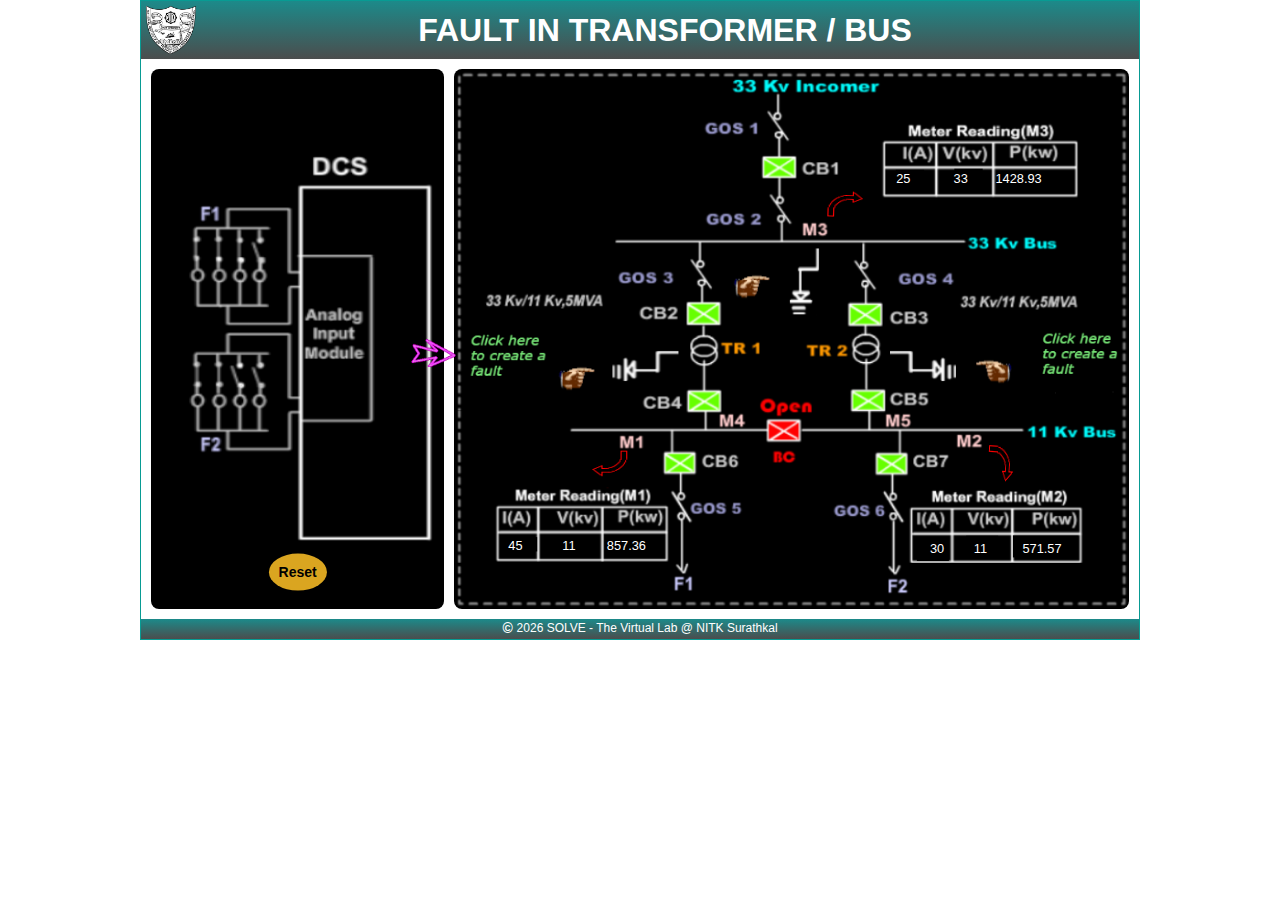
<file: simulation/index.html>
<!DOCTYPE html>
<html lang="en">
  <head>
    <meta charset="UTF-8" />
    <meta name="viewport" content="width=device-width, initial-scale=1.0" />
    <title>SOLVE -SA</title>
    <link rel="stylesheet" href="./css/style.css" />
    <script defer src="./js/transformer.js"></script>
  </head>
  <body>
    <div class="container">
      <div class="title">
        <img src="./images/logo_nitk.png" alt="logo" class="logo" />
        <h1>Fault in transformer / Bus</h1>
      </div>
      <div class="main">
        <div class="dcs">
          <img src="./images/dcs.png" alt="DCS" class="dcs-setup" />
          <div class="reset" onclick="resetSwitch()">Reset</div>
        </div>

        <div class="setup">
          <img src="./images/main.png" alt="main" class="main-setup" />
          <span class="m1 ma1" id="mi1">45</span>
          <span class="m1 mv1" id="mv1">11</span>
          <span class="m1 mp1" id="mp1">857.36</span>
          <span class="m2 ma2" id="mi2">30</span>
          <span class="m2 mv2" id="mv2">11</span>
          <span class="m2 mp2" id="mp2">571.57</span>
          <span class="m3 ma3" id="mi3">25</span>
          <span class="m3 mv3" id="mv3">33</span>
          <span class="m3 mp3" id="mp3">1428.93</span>
          <img
            src="./images/leftArrow.png"
            alt=""
            class="red-arrow red-arrow-m1"
          />
          <img
            src="./images/leftArrow.png"
            alt=""
            class="red-arrow red-arrow-m2"
          />
          <img
            src="./images/leftArrow.png"
            alt=""
            class="red-arrow red-arrow-m3"
          />
          <img
            src="./images/sw.png"
            alt="switch"
            class="sw sw-left"
            id="leftTrans"
            onclick="changeSwitchStatus(this)"
          />
          <img
            src="./images/sw.png"
            alt="switch"
            class="sw sw-right"
            id="rightTrans"
            onclick="changeSwitchStatus(this)"
          />
          <img
            src="./images/sw.png"
            alt="switch"
            class="sw sw-top"
            id="upTrans"
            onclick="changeSwitchStatus(this)"
          />
          <img src="./images/hand.png" alt="hande" class="hand hand-left" />
          <img src="./images/hand.png" alt="hande" class="hand hand-right" />
          <img src="./images/hand.png" alt="hande" class="hand hand-top" />
          <img
            src="./images/blue.png"
            alt="blue"
            class="blue blue--top displayy"
            id="upBlue"
          />
          <img
            src="./images/blue.png"
            alt="blue"
            class="blue blue--left displayy"
            id="leftBlue"
          />
          <img
            src="./images/blue.png"
            alt="blue"
            class="blue blue--right displayy"
            id="rightBlue"
          />
        </div>
        <div class="arrow">
          <img src="./images/arrow.png" alt="arrow" class="ar" />
        </div>
      </div>

      <div class="copyright">
        <span style="font-weight: 900; font-size: 1.4rem">&copy;&nbsp;</span>
        <script>
          document.write(new Date().getFullYear());
        </script>
        SOLVE - The Virtual Lab @ NITK Surathkal
      </div>
    </div>
    <div class="parentPopup displayy" id="parentPopup">
      <div class="popup" id="popUpContent">sadasd</div>
      <span>Trip</span>
    </div>
  <script src="../assets/js/iframeResize.js"></script></body>
</html>
</file>
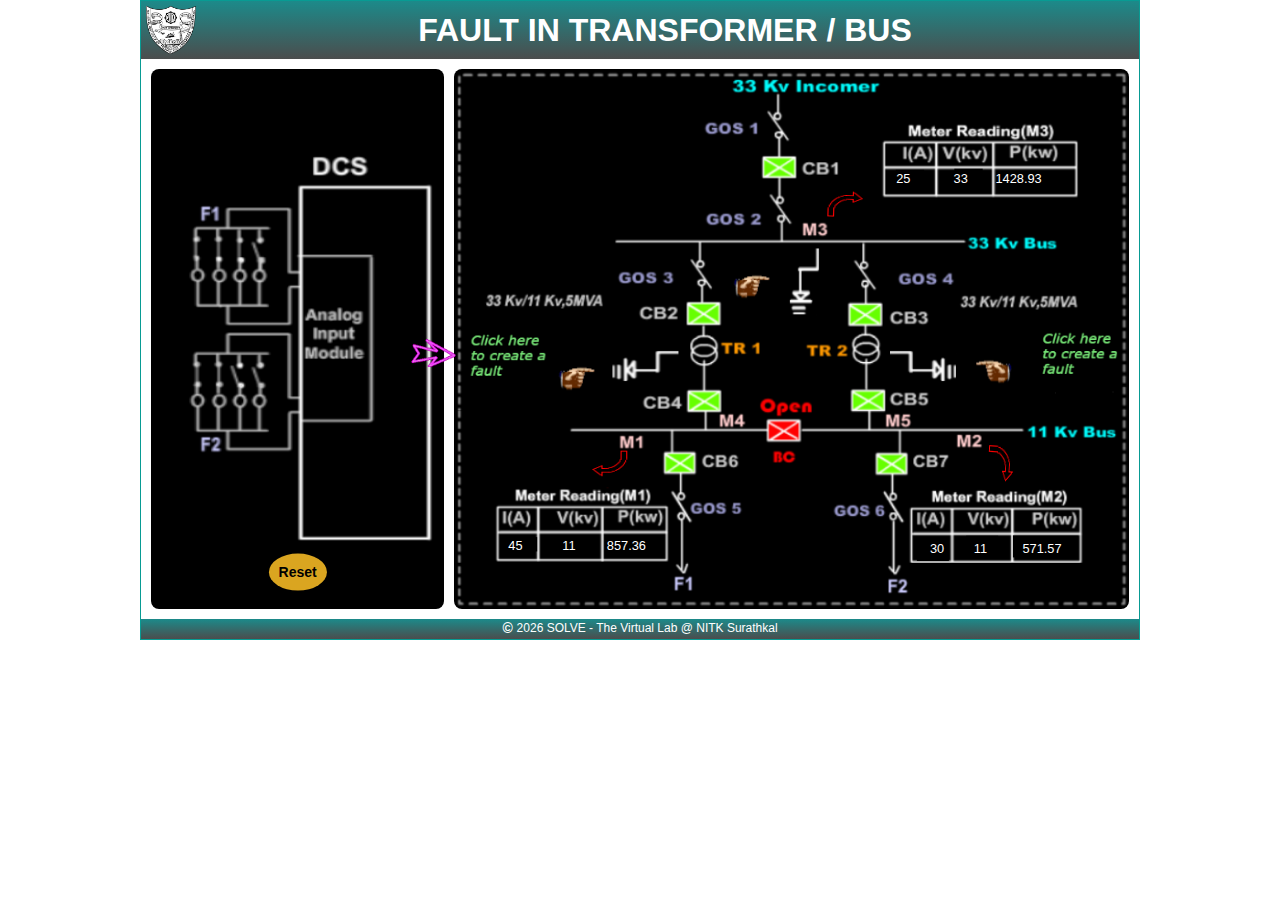
<file: experiment/simulation/index.html>
<!DOCTYPE html>
<html lang="en">
  <head>
    <meta charset="UTF-8" />
    <meta name="viewport" content="width=device-width, initial-scale=1.0" />
    <title>SOLVE -SA</title>
    <link rel="stylesheet" href="./css/style.css" />
    <script defer src="./js/transformer.js"></script>
  </head>
  <body>
    <div class="container">
      <div class="title">
        <img src="./images/logo_nitk.png" alt="logo" class="logo" />
        <h1>Fault in transformer / Bus</h1>
      </div>
      <div class="main">
        <div class="dcs">
          <img src="./images/dcs.png" alt="DCS" class="dcs-setup" />
          <div class="reset" onclick="resetSwitch()">Reset</div>
        </div>

        <div class="setup">
          <img src="./images/main.png" alt="main" class="main-setup" />
          <span class="m1 ma1" id="mi1">45</span>
          <span class="m1 mv1" id="mv1">11</span>
          <span class="m1 mp1" id="mp1">857.36</span>
          <span class="m2 ma2" id="mi2">30</span>
          <span class="m2 mv2" id="mv2">11</span>
          <span class="m2 mp2" id="mp2">571.57</span>
          <span class="m3 ma3" id="mi3">25</span>
          <span class="m3 mv3" id="mv3">33</span>
          <span class="m3 mp3" id="mp3">1428.93</span>
          <img
            src="./images/leftArrow.png"
            alt=""
            class="red-arrow red-arrow-m1"
          />
          <img
            src="./images/leftArrow.png"
            alt=""
            class="red-arrow red-arrow-m2"
          />
          <img
            src="./images/leftArrow.png"
            alt=""
            class="red-arrow red-arrow-m3"
          />
          <img
            src="./images/sw.png"
            alt="switch"
            class="sw sw-left"
            id="leftTrans"
            onclick="changeSwitchStatus(this)"
          />
          <img
            src="./images/sw.png"
            alt="switch"
            class="sw sw-right"
            id="rightTrans"
            onclick="changeSwitchStatus(this)"
          />
          <img
            src="./images/sw.png"
            alt="switch"
            class="sw sw-top"
            id="upTrans"
            onclick="changeSwitchStatus(this)"
          />
          <img src="./images/hand.png" alt="hande" class="hand hand-left" />
          <img src="./images/hand.png" alt="hande" class="hand hand-right" />
          <img src="./images/hand.png" alt="hande" class="hand hand-top" />
          <img
            src="./images/blue.png"
            alt="blue"
            class="blue blue--top displayy"
            id="upBlue"
          />
          <img
            src="./images/blue.png"
            alt="blue"
            class="blue blue--left displayy"
            id="leftBlue"
          />
          <img
            src="./images/blue.png"
            alt="blue"
            class="blue blue--right displayy"
            id="rightBlue"
          />
        </div>
        <div class="arrow">
          <img src="./images/arrow.png" alt="arrow" class="ar" />
        </div>
      </div>

      <div class="copyright">
        <span style="font-weight: 900; font-size: 1.4rem">&copy;&nbsp;</span>
        <script>
          document.write(new Date().getFullYear());
        </script>
        SOLVE - The Virtual Lab @ NITK Surathkal
      </div>
    </div>
    <div class="parentPopup displayy" id="parentPopup">
      <div class="popup" id="popUpContent">sadasd</div>
      <span>Trip</span>
    </div>
  </body>
</html>
</file>
<file: simulation/css/style.css>
/************************************************/
/**************GENERAL STYLES****************/
/************************************************/
:root {
  --clr-title-background: #089b93;
  --clr-title-background2: rgb(8, 195, 185);
  --clr-title-background3: rgb(65, 116, 114);
  --clr-text-clr: #ffffff;
  --clr-container-clr: #9fdeff;
  --clr-body-clr: #ebe7e7;
  --clr-side-background2: rgb(28, 138, 138);
  --clr-side-background3: rgb(75, 77, 77);
  --clr-side-background4: rgb(237, 242, 242);
  --clr-instruction: goldenrod;
}
*,
*::before,
*::after {
  margin: 0;
  padding: 0;
  box-sizing: border-box;
}

html {
  font-size: 62.5%;
  -webkit-tap-highlight-color: transparent;
}

body {
  font-family: sans-serif;
  font-size: 1.6rem;
  font-weight: 400;
  line-height: 1.2;
  padding: 0 2.4rem 2.4rem 2.4rem;
}

img,
svg {
  max-width: 100%;
  height: auto;
}

.container {
  max-width: 100rem;
  width: 100%;
  margin: 0 auto;
  display: grid;
  grid-template-columns: 1fr;
  grid-template-rows: auto auto 2rem;
  border: 1px solid var(--clr-title-background);
}

.title {
  width: 100%;
  display: grid;
  grid-template-columns: 5rem auto;
  grid-template-rows: auto;
  align-items: center;
  background-image: linear-gradient(
    to bottom,
    var(--clr-side-background2),
    var(--clr-side-background3)
  );
  color: var(--clr-text-clr);
  font-size: 1.6rem;
  padding: 0.5rem;
}

h1 {
  text-transform: uppercase;
  text-align: center;
}

.logo {
  width: 100%;
  height: auto;
  display: inline-block;
}

.main {
  padding: 1rem;
  display: grid;
  grid-template-columns: 30% auto;
  gap: 1rem;
  justify-content: center;
  position: relative;
}

.dcs,
.setup {
  border-radius: 0.8rem;
  /* box-shadow: 0 1rem 1rem rgba(0, 0, 0, 0.15); */
}

.main-setup {
  display: inline-block;
  height: 100%;
}

.setup {
  border-radius: 0.8rem;
  position: relative;
  overflow: hidden;
}

.m1,
.m2,
.m3 {
  position: absolute;
  color: #fff;
  font-size: 80%;
  display: inline-block;
}

.m1 {
  top: 87%;
}

.m2 {
  top: 87.5%;
}

.m3 {
  top: 19%;
}
.ma1 {
  left: 8%;
}

.mv1 {
  left: 16%;
}

.mp1 {
  left: 22.6%;
}
.ma2 {
  left: 70.5%;
}

.mv2 {
  left: 77%;
}

.mp2 {
  left: 84.2%;
}
.ma3 {
  left: 65.5%;
}

.mv3 {
  left: 74%;
}

.mp3 {
  left: 80.2%;
}

.red-arrow {
  position: absolute;
  width: 8%;
  height: 6%;
  animation: blink 0.8s infinite;
}

.red-arrow-m1 {
  left: 20%;
  top: 70%;
}
.red-arrow-m2 {
  left: 77%;
  top: 69%;
  transform: rotate(274deg);
}
.red-arrow-m3 {
  left: 53%;
  top: 22%;
  transform: rotate(182deg);
}

.dcs {
  position: relative;
}

.reset {
  position: absolute;
  left: 50%;
  bottom: 0;
  transform: translate(-50%, -50%);
  background-color: goldenrod;
  padding: 1rem;
  border-radius: 50%;
  color: #000;
  font-weight: 700;
  font-size: 1.4rem;
  cursor: pointer;
}

.dcs-setup {
  height: 100%;
  border-radius: 0.8rem;
}
.sw {
  position: absolute;
  width: 10%;
  height: 6%;
  background-color: white;
  cursor: pointer;
}

.sw-top {
  left: 47%;
  top: 36.5%;
  transform: rotate(90deg);
}
.sw-left {
  left: 23.2%;
  top: 52%;
  transform: rotateY(180deg);
}
.sw-right {
  left: 64.5%;
  top: 52%;
}

.hand {
  position: absolute;
  width: 6%;
  height: 6%;
  animation: pulsate 0.5s infinite;
}

.hand-top {
  left: 41%;
  top: 37%;
}
.hand-left {
  left: 15%;
  top: 54%;
}
.hand-right {
  left: 77%;
  top: 52.7%;
  transform: rotateY(180deg);
  animation: pulsateRight 0.5s infinite;
}
.arrow {
  position: absolute;
  left: 26%;
  top: 50%;
  animation: moveArrow 1s infinite reverse;
}
.ar {
  width: 40%;
}

.copyright {
  display: flex;
  align-items: center;
  justify-content: center;
  padding: 0.5rem;
  font-size: 1.2rem;
  background-image: linear-gradient(
    to bottom,
    var(--clr-side-background2),
    var(--clr-side-background3)
  );
  color: var(--clr-text-clr);
}

.switch-open {
  transform-origin: bottom;
  transform: rotate(-30deg);
}

.blue {
  position: absolute;
  width: 5%;
  height: 5%;
}

.blue--top {
  left: 45.7%;
  top: 15.3%;
}
.blue--left {
  left: 34.5%;
  top: 42.7%;
}

.blue--right {
  left: 58.3%;
  top: 42.7%;
}

.parentPopup {
  position: absolute;
  left: 50%;
  top: 50%;
  transform: translate(-50%, -50%);
  width: auto;
}
.popup {
  padding: 5rem;
  width: 100%;
  height: 100%;
  background-color: rgb(235, 144, 8);
  z-index: 101;
  border-radius: 5px;
  color: #ffffff;
  display: flex;
  align-items: center;
  justify-content: center;
  flex-direction: column;
}
.popUpContent {
  text-align: justify;
}

.close {
  display: flex;
  width: 100%;
  position: absolute;
  left: 0;
  top: 0;
  background-color: rgb(245, 236, 236);
  padding: 0.2rem;
  cursor: pointer;
  text-align: right;
  justify-content: space-between;
}

.displayy {
  display: none;
}

.ok {
  display: inline-block;
  gap: 1rem;
  text-align: center;
  background-color: #fff;
  color: black;
  /* margin: 0 auto; */
  padding: 0.2rem;
  border-radius: 0.3rem;
  cursor: pointer;
}

.shift-sw-top {
  top: 36%;
}
.shift-sw-top-original {
  top: 36.5%;
}
.shift-sw-left {
  left: 25%;
}
.shift-sw-left-original {
  left: 23.2%;
}
.shift-sw-right {
  left: 63%;
}
.shift-sw-right-original {
  left: 64.5%;
}

@keyframes pulsate {
  0% {
    transform: scale(1);
  }
  50% {
    transform: scale(1.1);
  }
  100% {
    transform: scale(1);
  }
}
@-webkit-keyframes pulsate {
  0% {
    transform: scale(1);
  }
  50% {
    transform: scale(1.1);
  }
  100% {
    transform: scale(1);
  }
}
@keyframes pulsateRight {
  0% {
    transform: scale(1) rotateY(180deg);
  }
  50% {
    transform: scale(1.1) rotateY(180deg);
  }
  100% {
    transform: scale(1) rotateY(180deg);
  }
}
@-webkit-keyframes pulsateRight {
  0% {
    transform: scale(1) rotateY(180deg);
  }
  50% {
    transform: scale(1.1) rotateY(180deg);
  }
  100% {
    transform: scale(1) rotateY(180deg);
  }
}

@keyframes move {
  0% {
    left: 0%;
  }
  50% {
    left: 1%;
  }
  100% {
    left: 2%;
  }
}
@-webkit-keyframes move {
  0% {
    left: 0%;
  }
  50% {
    left: 1%;
  }
  100% {
    left: 2%;
  }
}
@keyframes moveArrow {
  0% {
    transform: translateX(0%);
  }
  50% {
    transform: translateX(21%);
  }
  100% {
    transform: translateX(22%);
  }
}
@-webkit-keyframes moveArrow {
  0% {
    transform: translateX(0%);
  }
  50% {
    transform: translateX(21%);
  }
  100% {
    transform: translateX(22%);
  }
}

@keyframes blink {
  0% {
    opacity: 0;
  }
  50% {
    opacity: 0.5;
  }
  100% {
    opacity: 1;
  }
}
@-webkit-keyframes blink {
  0% {
    opacity: 0;
  }
  50% {
    opacity: 0.5;
  }
  100% {
    opacity: 1;
  }
}
@media (max-width: 48em) {
  .m1,
  .m2,
  .m3 {
    font-size: 75%;
  }
  .title {
    font-size: 1.4rem;
  }
}

@media (max-width: 35em) {
  .m1,
  .m2,
  .m3 {
    font-size: 62%;
  }
  .reset {
    padding: 0.4rem;
    font-size: 1.2rem;
  }
}

@media (max-width: 29em) {
  .m1,
  .m2,
  .m3 {
    font-size: 48%;
  }
}
@media (max-width: 29em) {
  body {
    padding: 1rem;
  }
  .main {
    padding: 0.2rem;
    grid-template-columns: 1fr;
    grid-template-rows: 0.2fr 1fr;
  }
  .m1,
  .m2,
  .m3 {
    font-size: 58%;
  }

  .arrow {
    left: 40%;
  }
  .ar {
    transform: rotate(85deg);
  }
  @keyframes moveArrow {
    0% {
      transform: translateY(0%);
    }
    50% {
      transform: translateY(21%);
    }
    100% {
      transform: translateY(22%);
    }
  }
  @-webkit-keyframes moveArrow {
    0% {
      transform: translateY(0%);
    }
    50% {
      transform: translateY(21%);
    }
    100% {
      transform: translateY(22%);
    }
  }
  .title {
    font-size: 1.2rem;
  }
  .reset {
    padding: 0.8rem;
    font-size: 1.4rem;
  }

  .shift-sw-top {
    top: 33%;
  }
  .dcs-setup {
    body {
      width: 100%;
      font-family: sans-serif;
      font-size: 1.6rem;
      font-weight: 400;
      line-height: 1.2;
      padding: 0 2.4rem 2.4rem 2.4rem;
    }

    img,
    svg {
      max-width: 100%;
      height: auto;
    }

    .container {
      max-width: 100rem;
      width: 100%;
      margin: 0 auto;
      display: grid;
      grid-template-columns: 1fr;
      grid-template-rows: auto auto 1fr 2rem;
      border: 1px solid var(--clr-title-background);
      /* background-color: black; */
      /* height: 100vh; */
    }

    .title {
      width: 100%;
      display: grid;
      grid-template-columns: 5rem auto;
      grid-template-rows: auto;
      align-items: center;
      background-image: linear-gradient(
        to bottom,
        var(--clr-side-background2),
        var(--clr-side-background3)
      );
      color: var(--clr-text-clr);
      font-size: 1.6rem;
      padding: 0.5rem;
    }

    h1 {
      text-transform: uppercase;
      /* justify-self: center; */

      text-align: center;
    }

    .logo {
      width: 100%;
      height: auto;
      display: inline-block;
    }
  }
}
@media (max-width: 20em) {
  .title {
    font-size: 1.2rem;
  }
}
</file>
<file: experiment/simulation/css/style.css>
/************************************************/
/**************GENERAL STYLES****************/
/************************************************/
:root {
  --clr-title-background: #089b93;
  --clr-title-background2: rgb(8, 195, 185);
  --clr-title-background3: rgb(65, 116, 114);
  --clr-text-clr: #ffffff;
  --clr-container-clr: #9fdeff;
  --clr-body-clr: #ebe7e7;
  --clr-side-background2: rgb(28, 138, 138);
  --clr-side-background3: rgb(75, 77, 77);
  --clr-side-background4: rgb(237, 242, 242);
  --clr-instruction: goldenrod;
}
*,
*::before,
*::after {
  margin: 0;
  padding: 0;
  box-sizing: border-box;
}

html {
  font-size: 62.5%;
  -webkit-tap-highlight-color: transparent;
}

body {
  font-family: sans-serif;
  font-size: 1.6rem;
  font-weight: 400;
  line-height: 1.2;
  padding: 0 2.4rem 2.4rem 2.4rem;
}

img,
svg {
  max-width: 100%;
  height: auto;
}

.container {
  max-width: 100rem;
  width: 100%;
  margin: 0 auto;
  display: grid;
  grid-template-columns: 1fr;
  grid-template-rows: auto auto 2rem;
  border: 1px solid var(--clr-title-background);
}

.title {
  width: 100%;
  display: grid;
  grid-template-columns: 5rem auto;
  grid-template-rows: auto;
  align-items: center;
  background-image: linear-gradient(
    to bottom,
    var(--clr-side-background2),
    var(--clr-side-background3)
  );
  color: var(--clr-text-clr);
  font-size: 1.6rem;
  padding: 0.5rem;
}

h1 {
  text-transform: uppercase;
  text-align: center;
}

.logo {
  width: 100%;
  height: auto;
  display: inline-block;
}

.main {
  padding: 1rem;
  display: grid;
  grid-template-columns: 30% auto;
  gap: 1rem;
  justify-content: center;
  position: relative;
}

.dcs,
.setup {
  border-radius: 0.8rem;
  /* box-shadow: 0 1rem 1rem rgba(0, 0, 0, 0.15); */
}

.main-setup {
  display: inline-block;
  height: 100%;
}

.setup {
  border-radius: 0.8rem;
  position: relative;
  overflow: hidden;
}

.m1,
.m2,
.m3 {
  position: absolute;
  color: #fff;
  font-size: 80%;
  display: inline-block;
}

.m1 {
  top: 87%;
}

.m2 {
  top: 87.5%;
}

.m3 {
  top: 19%;
}
.ma1 {
  left: 8%;
}

.mv1 {
  left: 16%;
}

.mp1 {
  left: 22.6%;
}
.ma2 {
  left: 70.5%;
}

.mv2 {
  left: 77%;
}

.mp2 {
  left: 84.2%;
}
.ma3 {
  left: 65.5%;
}

.mv3 {
  left: 74%;
}

.mp3 {
  left: 80.2%;
}

.red-arrow {
  position: absolute;
  width: 8%;
  height: 6%;
  animation: blink 0.8s infinite;
}

.red-arrow-m1 {
  left: 20%;
  top: 70%;
}
.red-arrow-m2 {
  left: 77%;
  top: 69%;
  transform: rotate(274deg);
}
.red-arrow-m3 {
  left: 53%;
  top: 22%;
  transform: rotate(182deg);
}

.dcs {
  position: relative;
}

.reset {
  position: absolute;
  left: 50%;
  bottom: 0;
  transform: translate(-50%, -50%);
  background-color: goldenrod;
  padding: 1rem;
  border-radius: 50%;
  color: #000;
  font-weight: 700;
  font-size: 1.4rem;
  cursor: pointer;
}

.dcs-setup {
  height: 100%;
  border-radius: 0.8rem;
}
.sw {
  position: absolute;
  width: 10%;
  height: 6%;
  background-color: white;
  cursor: pointer;
}

.sw-top {
  left: 47%;
  top: 36.5%;
  transform: rotate(90deg);
}
.sw-left {
  left: 23.2%;
  top: 52%;
  transform: rotateY(180deg);
}
.sw-right {
  left: 64.5%;
  top: 52%;
}

.hand {
  position: absolute;
  width: 6%;
  height: 6%;
  animation: pulsate 0.5s infinite;
}

.hand-top {
  left: 41%;
  top: 37%;
}
.hand-left {
  left: 15%;
  top: 54%;
}
.hand-right {
  left: 77%;
  top: 52.7%;
  transform: rotateY(180deg);
  animation: pulsateRight 0.5s infinite;
}
.arrow {
  position: absolute;
  left: 26%;
  top: 50%;
  animation: moveArrow 1s infinite reverse;
}
.ar {
  width: 40%;
}

.copyright {
  display: flex;
  align-items: center;
  justify-content: center;
  padding: 0.5rem;
  font-size: 1.2rem;
  background-image: linear-gradient(
    to bottom,
    var(--clr-side-background2),
    var(--clr-side-background3)
  );
  color: var(--clr-text-clr);
}

.switch-open {
  transform-origin: bottom;
  transform: rotate(-30deg);
}

.blue {
  position: absolute;
  width: 5%;
  height: 5%;
}

.blue--top {
  left: 45.7%;
  top: 15.3%;
}
.blue--left {
  left: 34.5%;
  top: 42.7%;
}

.blue--right {
  left: 58.3%;
  top: 42.7%;
}

.parentPopup {
  position: absolute;
  left: 50%;
  top: 50%;
  transform: translate(-50%, -50%);
  width: auto;
}
.popup {
  padding: 5rem;
  width: 100%;
  height: 100%;
  background-color: rgb(235, 144, 8);
  z-index: 101;
  border-radius: 5px;
  color: #ffffff;
  display: flex;
  align-items: center;
  justify-content: center;
  flex-direction: column;
}
.popUpContent {
  text-align: justify;
}

.close {
  display: flex;
  width: 100%;
  position: absolute;
  left: 0;
  top: 0;
  background-color: rgb(245, 236, 236);
  padding: 0.2rem;
  cursor: pointer;
  text-align: right;
  justify-content: space-between;
}

.displayy {
  display: none;
}

.ok {
  display: inline-block;
  gap: 1rem;
  text-align: center;
  background-color: #fff;
  color: black;
  /* margin: 0 auto; */
  padding: 0.2rem;
  border-radius: 0.3rem;
  cursor: pointer;
}

.shift-sw-top {
  top: 36%;
}
.shift-sw-top-original {
  top: 36.5%;
}
.shift-sw-left {
  left: 25%;
}
.shift-sw-left-original {
  left: 23.2%;
}
.shift-sw-right {
  left: 63%;
}
.shift-sw-right-original {
  left: 64.5%;
}

@keyframes pulsate {
  0% {
    transform: scale(1);
  }
  50% {
    transform: scale(1.1);
  }
  100% {
    transform: scale(1);
  }
}
@-webkit-keyframes pulsate {
  0% {
    transform: scale(1);
  }
  50% {
    transform: scale(1.1);
  }
  100% {
    transform: scale(1);
  }
}
@keyframes pulsateRight {
  0% {
    transform: scale(1) rotateY(180deg);
  }
  50% {
    transform: scale(1.1) rotateY(180deg);
  }
  100% {
    transform: scale(1) rotateY(180deg);
  }
}
@-webkit-keyframes pulsateRight {
  0% {
    transform: scale(1) rotateY(180deg);
  }
  50% {
    transform: scale(1.1) rotateY(180deg);
  }
  100% {
    transform: scale(1) rotateY(180deg);
  }
}

@keyframes move {
  0% {
    left: 0%;
  }
  50% {
    left: 1%;
  }
  100% {
    left: 2%;
  }
}
@-webkit-keyframes move {
  0% {
    left: 0%;
  }
  50% {
    left: 1%;
  }
  100% {
    left: 2%;
  }
}
@keyframes moveArrow {
  0% {
    transform: translateX(0%);
  }
  50% {
    transform: translateX(21%);
  }
  100% {
    transform: translateX(22%);
  }
}
@-webkit-keyframes moveArrow {
  0% {
    transform: translateX(0%);
  }
  50% {
    transform: translateX(21%);
  }
  100% {
    transform: translateX(22%);
  }
}

@keyframes blink {
  0% {
    opacity: 0;
  }
  50% {
    opacity: 0.5;
  }
  100% {
    opacity: 1;
  }
}
@-webkit-keyframes blink {
  0% {
    opacity: 0;
  }
  50% {
    opacity: 0.5;
  }
  100% {
    opacity: 1;
  }
}
@media (max-width: 48em) {
  .m1,
  .m2,
  .m3 {
    font-size: 75%;
  }
  .title {
    font-size: 1.4rem;
  }
}

@media (max-width: 35em) {
  .m1,
  .m2,
  .m3 {
    font-size: 62%;
  }
  .reset {
    padding: 0.4rem;
    font-size: 1.2rem;
  }
}

@media (max-width: 29em) {
  .m1,
  .m2,
  .m3 {
    font-size: 48%;
  }
}
@media (max-width: 29em) {
  body {
    padding: 1rem;
  }
  .main {
    padding: 0.2rem;
    grid-template-columns: 1fr;
    grid-template-rows: 0.2fr 1fr;
  }
  .m1,
  .m2,
  .m3 {
    font-size: 58%;
  }

  .arrow {
    left: 40%;
  }
  .ar {
    transform: rotate(85deg);
  }
  @keyframes moveArrow {
    0% {
      transform: translateY(0%);
    }
    50% {
      transform: translateY(21%);
    }
    100% {
      transform: translateY(22%);
    }
  }
  @-webkit-keyframes moveArrow {
    0% {
      transform: translateY(0%);
    }
    50% {
      transform: translateY(21%);
    }
    100% {
      transform: translateY(22%);
    }
  }
  .title {
    font-size: 1.2rem;
  }
  .reset {
    padding: 0.8rem;
    font-size: 1.4rem;
  }

  .shift-sw-top {
    top: 33%;
  }
  .dcs-setup {
    body {
      width: 100%;
      font-family: sans-serif;
      font-size: 1.6rem;
      font-weight: 400;
      line-height: 1.2;
      padding: 0 2.4rem 2.4rem 2.4rem;
    }

    img,
    svg {
      max-width: 100%;
      height: auto;
    }

    .container {
      max-width: 100rem;
      width: 100%;
      margin: 0 auto;
      display: grid;
      grid-template-columns: 1fr;
      grid-template-rows: auto auto 1fr 2rem;
      border: 1px solid var(--clr-title-background);
      /* background-color: black; */
      /* height: 100vh; */
    }

    .title {
      width: 100%;
      display: grid;
      grid-template-columns: 5rem auto;
      grid-template-rows: auto;
      align-items: center;
      background-image: linear-gradient(
        to bottom,
        var(--clr-side-background2),
        var(--clr-side-background3)
      );
      color: var(--clr-text-clr);
      font-size: 1.6rem;
      padding: 0.5rem;
    }

    h1 {
      text-transform: uppercase;
      /* justify-self: center; */

      text-align: center;
    }

    .logo {
      width: 100%;
      height: auto;
      display: inline-block;
    }
  }
}
@media (max-width: 20em) {
  .title {
    font-size: 1.2rem;
  }
}
</file>
